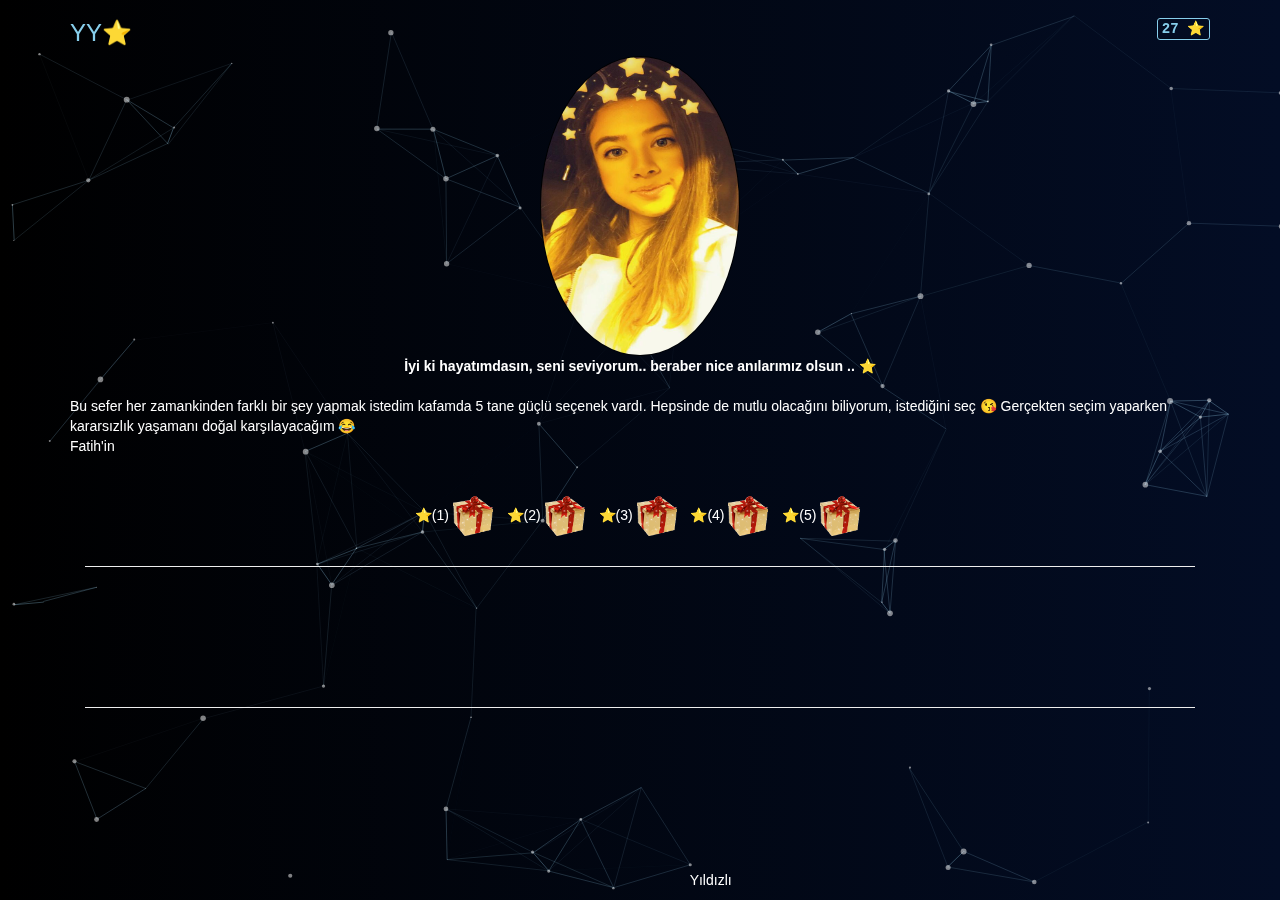
<file: yy.html>
<!doctype html>
<html>
<head>
<meta charset="utf-8">
<meta name="description" content="Fatih Yıldızlı Open Cv">
<meta name="keywords" content="Fatih Yıldızlı,fyildizli">
<meta name="author" content="Fatih Yıldızlı">
<title>YY Doğum Günü</title>
<meta name="viewport" content="width=device-width, initial-scale=1">
    <link rel="stylesheet" href="css/bootstrap.min.css">
    <link href="font-awesome/css/font-awesome.min.css" rel="stylesheet" type="text/css">
    <link href="css/style.css" rel="stylesheet" type="text/css">
 <link rel="icon" type="image/x-icon"  href="img/favicon.ico">
<script src="js/jquery.min.js"></script>
<script src="js/bootstrap.min.js"></script>
<script src="js/matrix.js"></script>
<script src="js/particles.min.js"></script>
</head>

<body id="particles" style="background: linear-gradient(to right, black, #030d25);">

<canvas class="particles-js-canvas-el" width="1099" height="900" style="width: 100%; height: 100%;"></canvas>
<div class="container">
<section> 
 <h3 style="color:skyblue;"> YY⭐️ <small class="pull-right"><kbd style="color:skyblue;">27 ⭐️ </kbd></small></h3>

 <center><img src="img/yy.jpeg" class="img-circle" width="200" height="300"></center>
<center><span><span id="element-animation" style="color: #fff;"><b>İyi ki hayatımdasın, seni seviyorum.. beraber nice anılarımız olsun .. ⭐️</b></span></span></center>
<br/>
<span style="color: #fff;" >Bu sefer her zamankinden farklı bir şey yapmak istedim kafamda 5 tane güçlü seçenek vardı. Hepsinde de mutlu olacağını biliyorum, istediğini seç 😘 Gerçekten seçim yaparken kararsızlık yaşamanı doğal karşılayacağım 😂 </br>Fatih'in </span>
 </section>
 </br>
 </br>
<section>
<center>
<ul class="list-inline" style="color: #fff;">
                             <li>
                                ⭐️(1)  <img src="img/gift.gif" width="40" height="40" data-toggle="collapse" data-target="#first" /> 

                            </li>

                            <li>
                                ⭐️(2) <img src="img/gift.gif" width="40" height="40" data-toggle="collapse" data-target="#second"/>                          
                             </li>
                              
                           
                            <li>
                                ⭐️(3)  <img src="img/gift.gif" width="40" height="40" data-toggle="collapse" data-target="#third"/>  
                            </li>

                             
                            <li>
                                ⭐️(4) <img src="img/gift.gif" width="40" height="40" data-toggle="collapse" data-target="#fourth"/>  
                            </li>

                             
                            <li>
                                ⭐️(5) <img src="img/gift.gif" width="40" height="40" data-toggle="collapse" data-target="#fifth"/>  
                            </li>
                              
                            
                        </ul>
</center>
</section>
<!--Intro End-->

<!--Skills-->


<div class="col-md-12" style="color: #fff;">
<hr>

<div class="row">
    <div id="first" class="collapse">
        <h2>⭐️(1) M2K TEKNO NIKE AYAKKABI</h2>
        Her attığın adımda beni hatırla diye...
         <img src="img/nike.jpg" width="300" height="300" />
         
      </div>
    </div></br>
    <div class="row">
    
    </div></br>
<div class="row">
    <div id="second" class="collapse">
        <h2>⭐️(2) APPLE AIRPODS 2 KULAKLIK</h2>
        Sesimi daha iyi duyabil ve daha rahat çalış diye ..
         <img src="img/airpods.jpg" width="300" height="300" />
      </div>
   
    </div></br>
    <div class="row">
        <div id="third" class="collapse">
            <h2>⭐️(3) APPLE HEDIYE ÇEKİ</h2>
        Telefon almak istersen airpods kadar hediye çeki yardım etmek istedim. :) Güzel fotoğraflarımızı çekebil diye..
         <img src="img/apple-gift.png" width="300" height="300" />
          </div>
 </div>

   
    </br>
    <div class="row">
        <div id="fourth" class="collapse">
            <h2>⭐️(4) ZARA HEDIYE ÇEKİ</h2>
        Yeni kıyafet ya da eşya almak istersin diye hediye çeki..
         <img src="img/zara.jpg" width="300" height="300" />
          </div>
    </div></br>
    <div class="row">
        <div id="fifth" class="collapse">
            <h2>⭐️(5) GÜNÜBİRLİK / KALMALI TATİL </h2>
        istediğin herhangi bir yere günübirlik veya kalmalı deniz havuz yapabileceğimiz herşey dahil bir tatil :) 
         <img src="img/holiday.jpg" width="300" height="300" />
          </div>
</div><hr>
    </div> 
   </div>

</br></br>

   <div class="navbar-fixed-bottom">
  <footer class="col-md-2 col-md-offset-5">
      <span class="pull-right"><p style="color:#fff" class="footer"> Yıldızlı <br/></p></span>
    </footer>
 </div>
</body>

<script>
    (function () {
        var config = {
            "particles": {
                "number": {
                    "value": 80,
                    "density": {
                        "enable": true,
                        "value_area": 1000
                    }
                },
                "color": {
                    "value": "#ffffff"
                },
                "shape": {
                    "type": "circle",
                    "stroke": {
                        "width": 0,
                        "color": "#90c7e3"
                    },
                    "polygon": {
                        "nb_sides": 5
                    },
                    "image": {
                        "width": 100,
                        "height": 100
                    }
                },
                "opacity": {
                    "value": 0.5,
                    "random": false,
                    "anim": {
                        "enable": false,
                        "speed": 1,
                        "opacity_min": 0.1,
                        "sync": false
                    }
                },
                "size": {
                    "value": 3,
                    "random": true,
                    "anim": {
                        "enable": false,
                        "speed": 40,
                        "size_min": 0.1,
                        "sync": false
                    }
                },
                "line_linked": {
                    "enable": true,
                    "distance": 150,
                    "color": "#90c7e3",
                    "opacity": 0.4,
                    "width": 1
                },
                "move": {
                    "enable": true,
                    "speed": 3,
                    "direction": "none",
                    "random": false,
                    "straight": false,
                    "out_mode": "out",
                    "bounce": false,
                    "attract": {
                        "enable": false,
                        "rotateX": 600,
                        "rotateY": 1200
                    }
                }
            },
            "interactivity": {
                "detect_on": "canvas",
                "events": {
                    "onclick": {
                        "enable": true,
                        "mode": "push"
                    },
                    "resize": true
                },
                "modes": {
                    "grab": {
                        "distance": 400,
                        "line_linked": {
                            "opacity": 1
                        }
                    },
                    "bubble": {
                        "distance": 400,
                        "size": 40,
                        "duration": 2,
                        "opacity": 8,
                        "speed": 3
                    },
                    "repulse": {
                        "distance": 200,
                        "duration": 0.4
                    },
                    "push": {
                        "particles_nb": 4
                    },
                    "remove": {
                        "particles_nb": 2
                    }
                }
            },
            "retina_detect": true
        }
        particlesJS("particles", config);
    })()
</script>

</html>
</file>
<file: css/style.css>
.img-circle {
            border-radius: 50%;
            border: 1px solid;
              border-color: black;}
            .progress-bar-success {
                background-color: black;
            }
            kbd {
                background-color: transparent;
                color: white;
                font-weight: bold;
                border: 1px solid;
            }
            #c {
                background: black;
            }
     .btn-default {
    color: skyblue;
    background-color: transparent;
    border-color: #ccc;
}
            canvas {
                display: block;
                position: absolute;
                left: 0;
                top: 0;
                z-index: -1;
            }
            img.grey {
                -webkit-filter: grayscale(100%);
                filter: grayscale(100%);
            }
            img:hover {
                -webkit-filter: grayscale(0%);
                -webkit-transition: .5s ease-in-out;
                -moz-filter: grayscale(0%);
                -moz-transition: .5s ease-in-out;
                -o-filter: grayscale(0%);
                -o-transition: .5s ease-in-out;
                filter: grayscale(0%);
            }
            #element-animation {
                animation: animationFrames linear 3s;
                animation-iteration-count: infinite;
                transform-origin: 50% 50%;
                -webkit-animation: animationFrames linear 3s;
                -webkit-animation-iteration-count: infinite;
                -webkit-transform-origin: 50% 50%;
                -moz-animation: animationFrames linear 3s;
                -moz-animation-iteration-count: infinite;
                -moz-transform-origin: 50% 50%;
                -o-animation: animationFrames linear 3s;
                -o-animation-iteration-count: infinite;
                -o-transform-origin: 50% 50%;
                -ms-animation: animationFrames linear 3s;
                -ms-animation-iteration-count: infinite;
                -ms-transform-origin: 50% 50%;
            }
            @keyframes animationFrames {
                0% {
                    opacity: 1;
                    transform: scaleX(1.00) scaleY(1.00);
                }
                25% {
                    opacity: 1;
                    transform: scaleX(0.95) scaleY(0.95);
                }
                50% {
                    opacity: 1;
                    transform: scaleX(1.10) scaleY(1.10);
                }
                100% {
                    opacity: 0;
                    transform: scaleX(0.30) scaleY(0.30);
                }
            }
            @-moz-keyframes animationFrames {
                0% {
                    opacity: 1;
                    -moz-transform: scaleX(1.00) scaleY(1.00);
                }
                25% {
                    opacity: 1;
                    -moz-transform: scaleX(0.95) scaleY(0.95);
                }
                50% {
                    opacity: 1;
                    -moz-transform: scaleX(1.10) scaleY(1.10);
                }
                100% {
                    opacity: 0;
                    -moz-transform: scaleX(0.30) scaleY(0.30);
                }
            }
            @-webkit-keyframes animationFrames {
                0% {
                    opacity: 1;
                    -webkit-transform: scaleX(1.00) scaleY(1.00);
                }
                25% {
                    opacity: 1;
                    -webkit-transform: scaleX(0.95) scaleY(0.95);
                }
                50% {
                    opacity: 1;
                    -webkit-transform: scaleX(1.10) scaleY(1.10);
                }
                100% {
                    opacity: 0;
                    -webkit-transform: scaleX(0.30) scaleY(0.30);
                }
            }
            @-o-keyframes animationFrames {
                0% {
                    opacity: 1;
                    -o-transform: scaleX(1.00) scaleY(1.00);
                }
                25% {
                    opacity: 1;
                    -o-transform: scaleX(0.95) scaleY(0.95);
                }
                50% {
                    opacity: 1;
                    -o-transform: scaleX(1.10) scaleY(1.10);
                }
                100% {
                    opacity: 0;
                    -o-transform: scaleX(0.30) scaleY(0.30);
                }
            }
            @-ms-keyframes animationFrames {
                0% {
                    opacity: 1;
                    -ms-transform: scaleX(1.00) scaleY(1.00);
                }
                25% {
                    opacity: 1;
                    -ms-transform: scaleX(0.95) scaleY(0.95);
                }
                50% {
                    opacity: 1;
                    -ms-transform: scaleX(1.10) scaleY(1.10);
                }
                100% {
                    opacity: 0;
                    -ms-transform: scaleX(0.30) scaleY(0.30);
                }
            }

        #c {
            position: fixed;
        }
</file>
